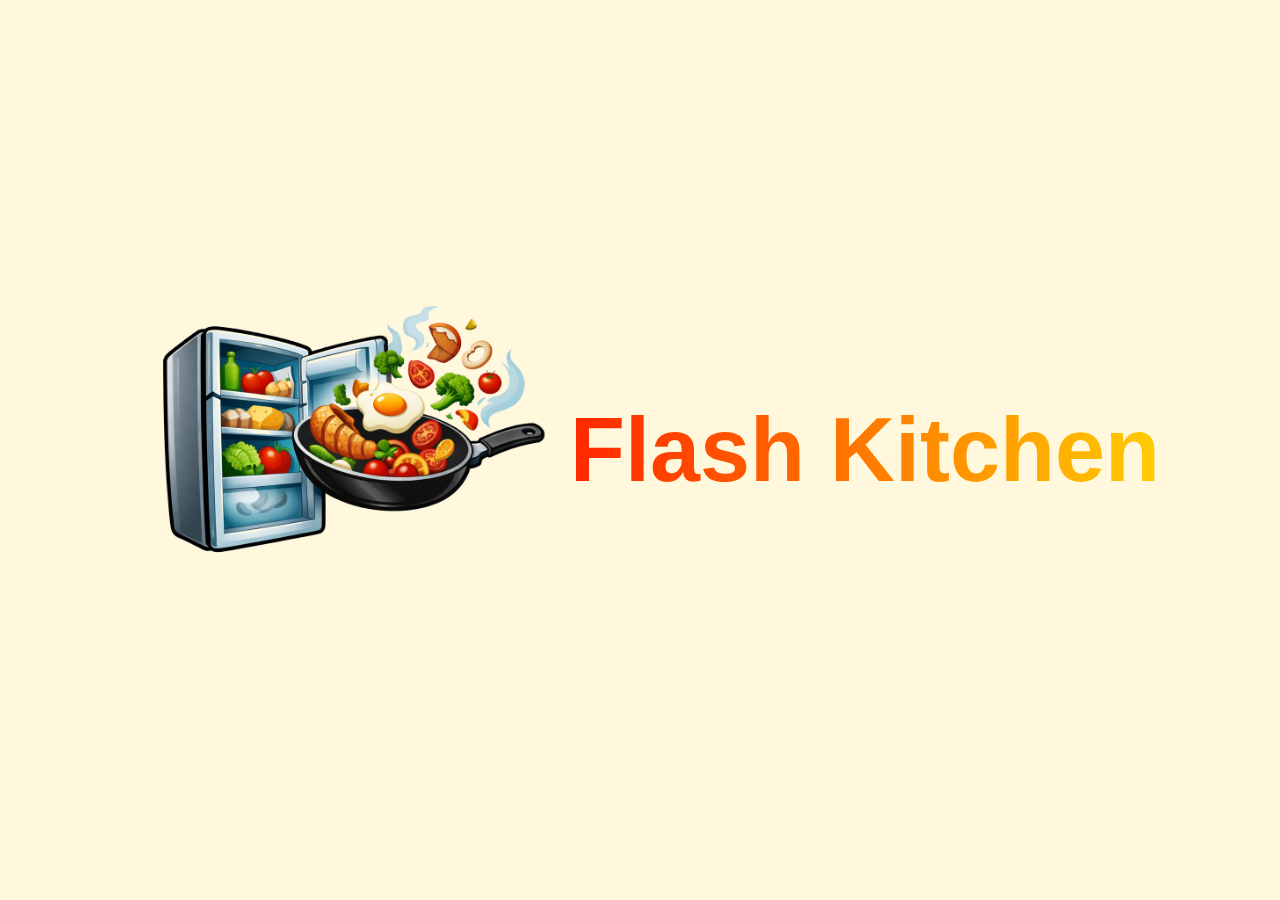
<file: splash_screen/index.html>
<!DOCTYPE html>
<html lang="pt-br">
<head>
    <meta charset="UTF-8">
    <meta name="viewport" content="width=device-width, initial-scale=1.0">
    <title>Document</title>
    <link rel="stylesheet" href="style.css">
</head>
<body>
    <div class="container">

        <div class="logotexto">

            <img id="logo_frigideira" src="img/logo.png" alt="">
            <h1>Flash Kitchen</h1>

        </div>

    </div>
    
</body>
</html>
</file>
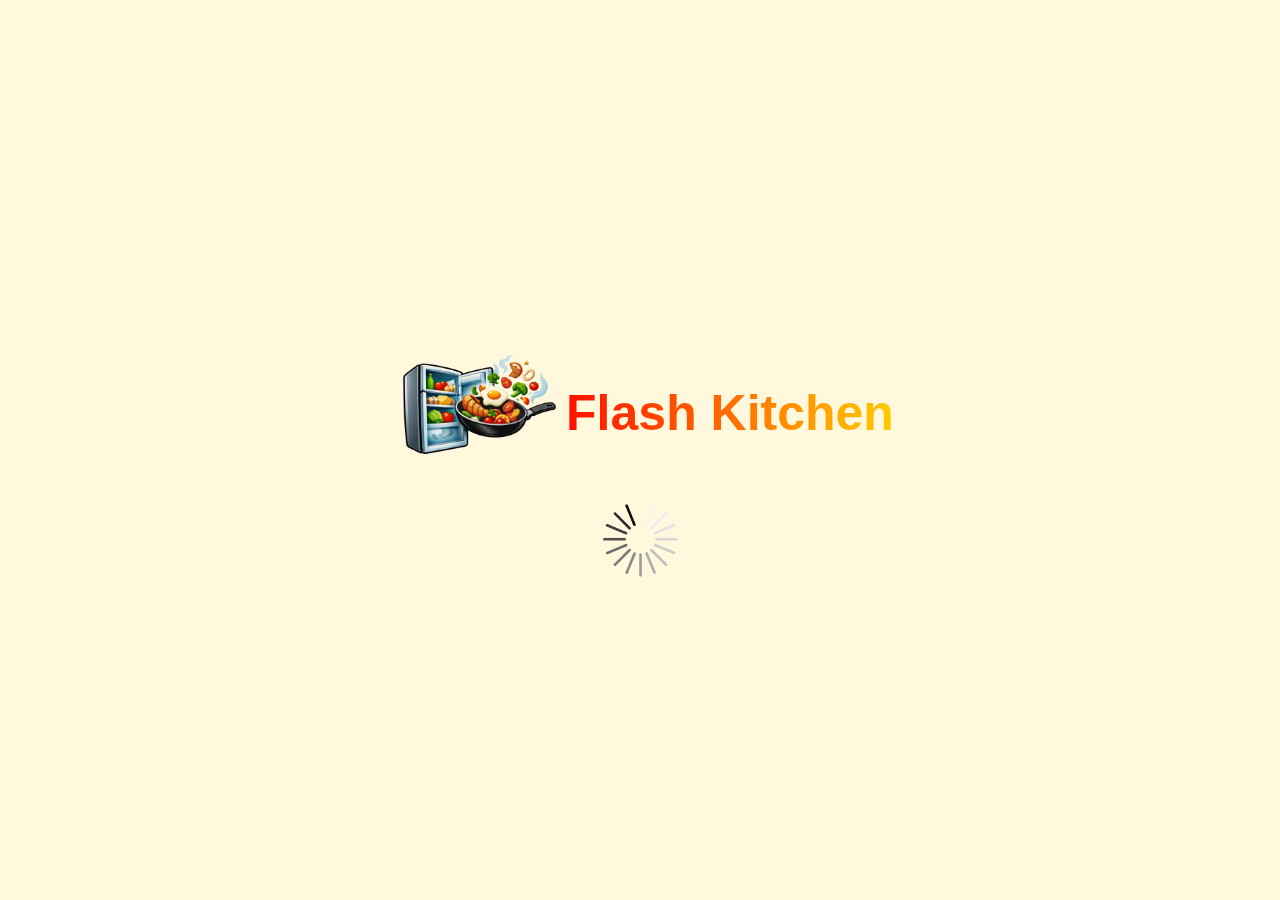
<file: Project-Implementation-main/splash_screen/index.html>
<!DOCTYPE html>
<html lang="pt-br">
<head>
    <meta charset="UTF-8">
    <meta name="viewport" content="width=device-width, initial-scale=1.0">
    <title>Document</title>
    <link rel="stylesheet" href="style.css">
</head>
<body>
    <div class="container">

        <div class="logotexto">

            <img id="logo_frigideira" src="img/logo.png" alt="">
            <h1>Flash Kitchen</h1>

        </div>

        <img id= "loading" src="img/logo_carregamento.png" alt="">
        
    </div>
    
</body>
</html>
</file>
<file: splash_screen/style.css>
body{
    font-family:Arial, Helvetica, sans-serif ;
    
    /*centralização:*/
    margin: 0;
    height: 100vh;
    display: flex;
    justify-content: center;
    align-items: center;
    background-color:cornsilk
}

.container{
    display: flex;
    flex-direction: column;
    align-items: center;
}

.logotexto{
    display: flex;
    align-items: center;
    font-size: 45px;
    
    
    /*cor do texto em degrade*/

    background: linear-gradient(to right, #ff0000 30%, #ffcc00);
    -webkit-background-clip: text;
    -webkit-text-fill-color: transparent;

}

#logo_frigideira{
    height: 450px;
    width: 450px;
}
</file>
<file: Project-Implementation-main/splash_screen/style.css>
body{
    font-family:Arial, Helvetica, sans-serif ;
    
    /*centralização:*/
    margin: 0;
    height: 100vh;
    display: flex;
    justify-content: center;
    align-items: center;
    background-color:cornsilk
}

.container{
    display: flex;
    flex-direction: column;
    align-items: center;
}

.logotexto{
    display: flex;
    align-items: center;
    font-size: 25px;
    
    
    /*cor do texto em degrade*/

    background: linear-gradient(to right, #ff0000 30%, #ffcc00);
    -webkit-background-clip: text;
    -webkit-text-fill-color: transparent;

}

#logo_frigideira{
    height: 180px;
    width: 180px;
}

#loading{
    height: 75px;
    width: 75px;
}
</file>
